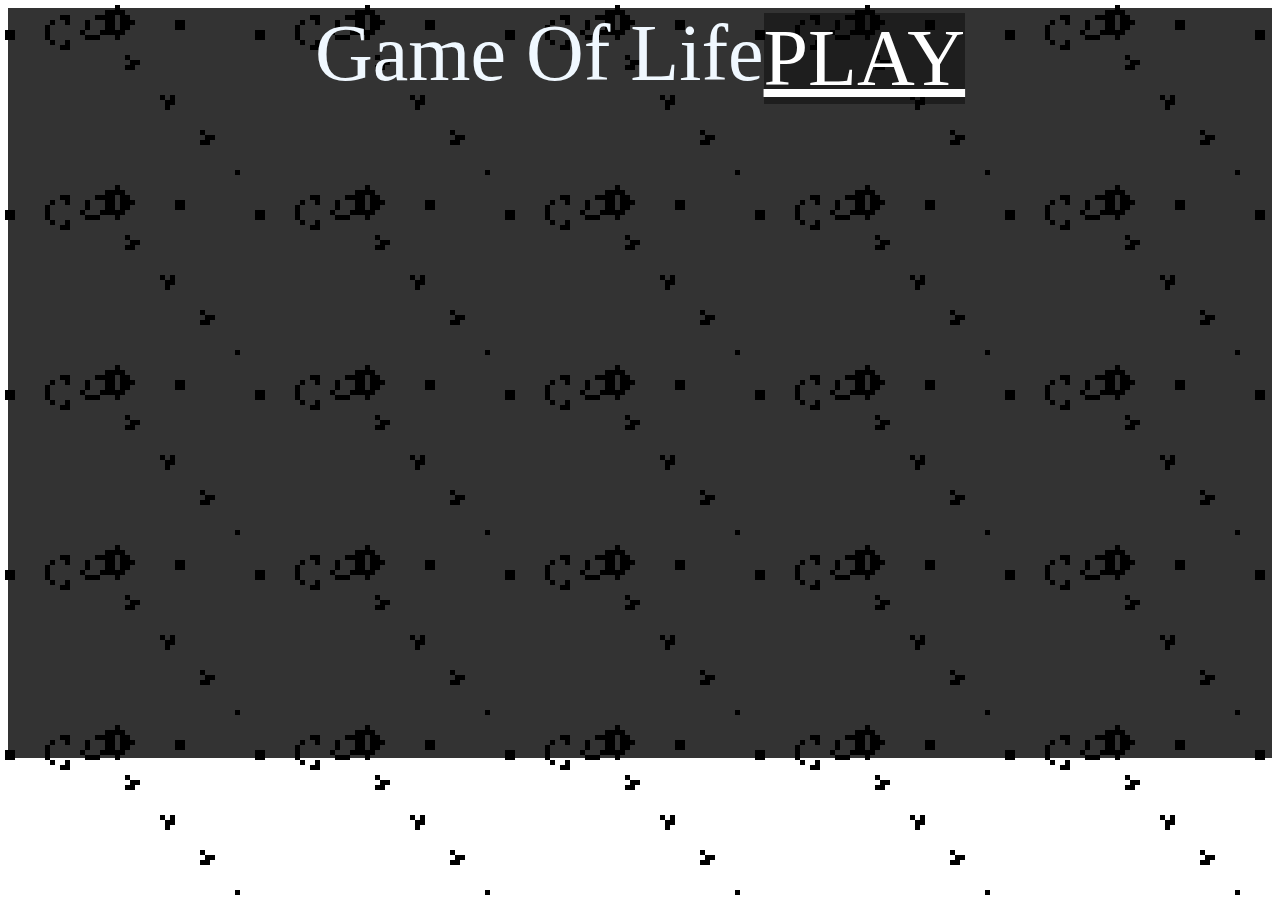
<file: head.html>
<!DOCTYPE html>
<html lang="en">

<head>
    <meta charset="UTF-8">
    <meta http-equiv="X-UA-Compatible" content="IE=edge">
    <meta name="viewport" content="width=device-width, initial-scale=1.0">
    <link href="https://cdn.jsdelivr.net/npm/bootstrap@5.0.2/dist/css/bootstrap.min.css" rel="stylesheet"
        integrity="sha384-EVSTQN3/azprG1Anm3QDgpJLIm9Nao0Yz1ztcQTwFspd3yD65VohhpuuCOmLASjC" crossorigin="anonymous">
    <title>Game of life by Yin</title>

    <style>
        body {

            background-image: url('giphy.gif');

            background-repeat: repeat;

        }

        .backgroundBlock {
            display: flex;
            justify-content: center;
            align-items: flex-starat;
            height: 750px;
            background-color: rgb(0, 0, 0, 0.8);

        }

        .center {

            display: flex;
            justify-content: center;
            /* align-items: center; */
            /* align-items: center; */

        }

        .h1 {
            color: aliceblue;
            font-size: 80px;
            height: 90px;
            display: flex;
            justify-content: center;
            align-items: center;
            /* background-color: rgb(0, 0, 0, 0.8); */
        }

        .h2 {
            display: flex;
            justify-content: center;
            align-items: center;
            color: aliceblue;
            font-size: 60px;
            /* background-color: rgb(0, 0, 0, 0.8); */

        }

        .height {
            height: 90px;
        }

        .PlayButton{
            display: flex;
            justify-content: center;
            align-items: center;
            font-size: 80px;
            height: 100px;
        }
        #Play{
            display: flex;
            justify-content: center;
            align-items: center;
            background-color: rgb(0, 0, 0, 0.4);
            color: white;


        }
    </style>
</head>

<body>

    <div class="container backgroundBlock">
        <dic class="row center">
            <div class="col-12  height">
                <span class="h1">Game Of Life </span>
                
            </div>
            <div class="col-12 ">
                <!-- <span class="h2">Game Rules </span> -->
            </div>

            <div class="col-12 PlayButton">
                <!-- <button type="button" id="Play" href="index.html">PLAY</button> -->
                <a href="index.html" id="Play">PLAY</a>
            </div>

        </div>
        
           






        








    </div>






</body>

</html>
</file>
